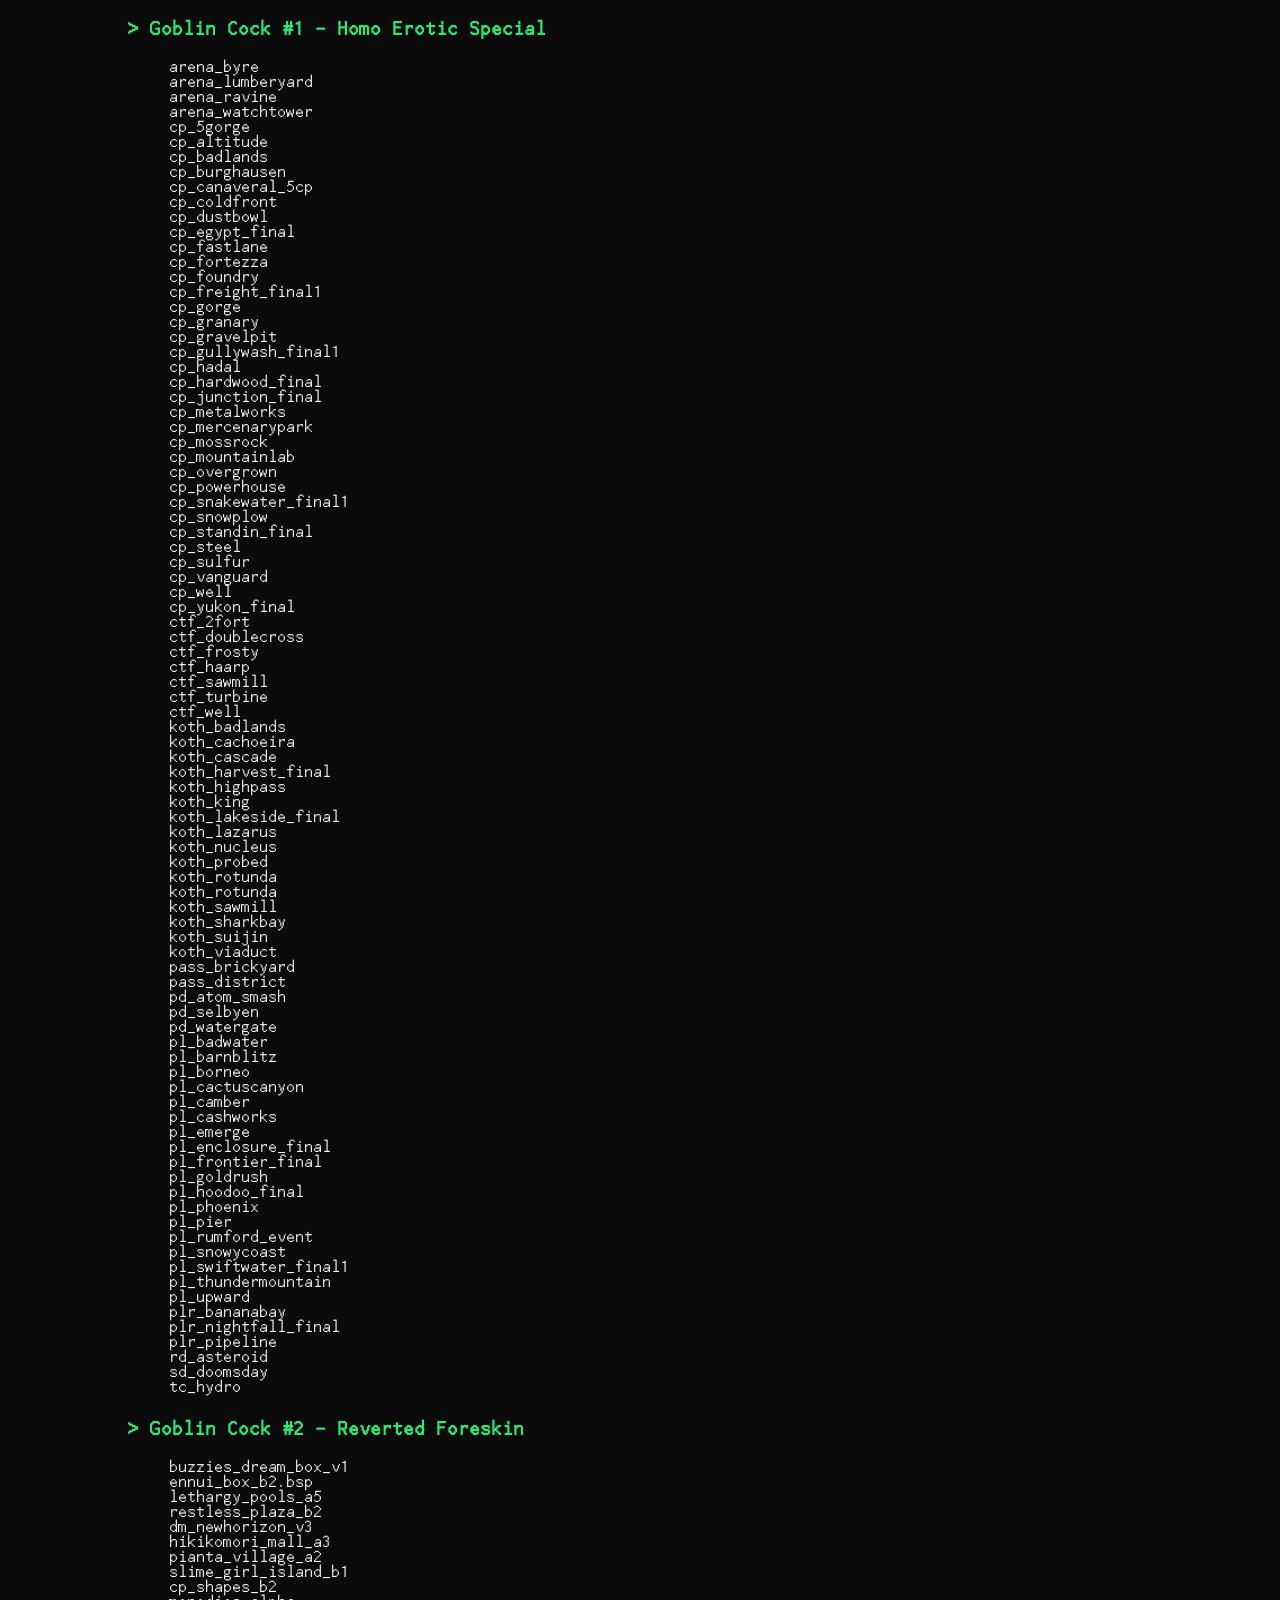
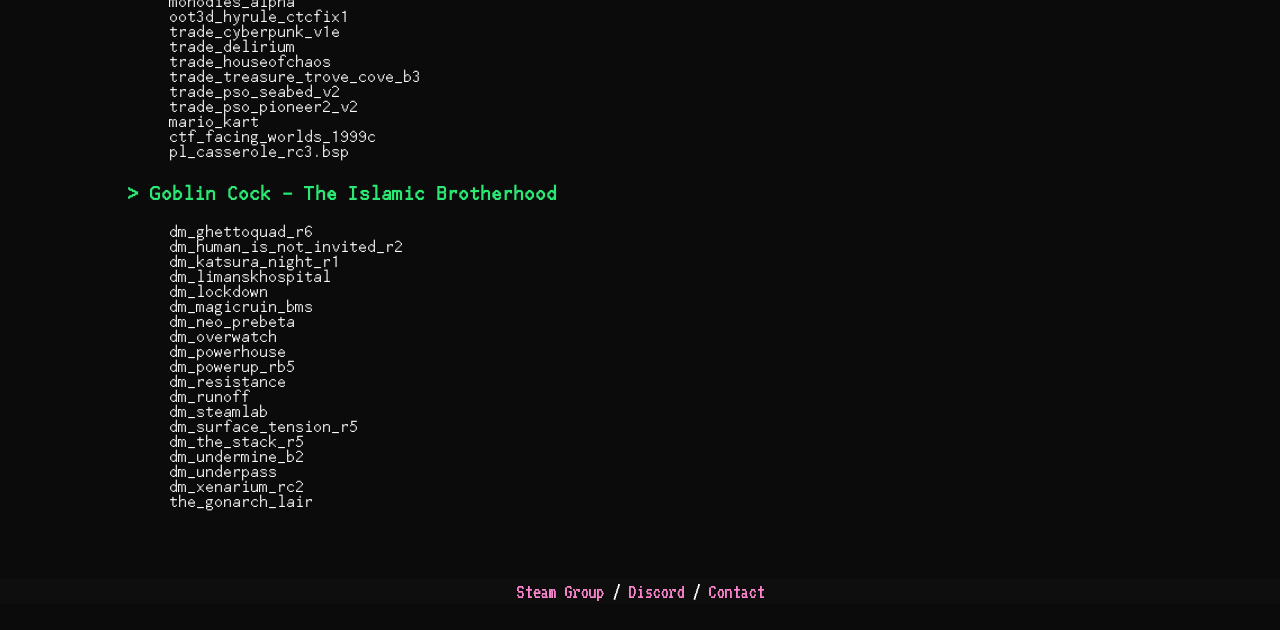
<file: maps.html>
<!DOCTYPE html>
<!--[if lt IE 7]>      <html class="no-js lt-ie9 lt-ie8 lt-ie7"> <![endif]-->
<!--[if IE 7]>         <html class="no-js lt-ie9 lt-ie8"> <![endif]-->
<!--[if IE 8]>         <html class="no-js lt-ie9"> <![endif]-->
<!--[if gt IE 8]>      <html class="no-js"> <!--<![endif]-->
<html>
    <head>
        <meta charset="utf-8">
        <meta http-equiv="X-UA-Compatible" content="IE=edge">
        <title>Goblin Cock - Map pool</title>
        <meta name="Goblin Cock" content="Goblin Cock runs a collection of game servers. feeling mean and green? Get on">
        <meta name="keywords" content="TF2, goblin cock TF2, team fortress 2, tf goblincock,goblincock.tf, goblincock servers, goblin cock tf2 game servers, goblin cock tf2 servers">
        <meta name="goblincock.tf" content="Goblin Cock offers a collection of game servers, with a simple and clear ruleset.">
        <meta name="Goblin Cock offers a collection of game servers, with a simple and clear ruleset.">
        <meta name="description" content ="Goblin Cock offers a collection of game servers, with a simple and clear ruleset. The games we currenty support are Team Fortess 2 and Half life 2 Death Match. Daily sessions at 18:00 GMT1+">
        <meta name="viewport" content="width=device-width, initial-scale=1">
        <meta property="og:url" content="https://goblincock.tf" />
        <meta property="og:image" content="https://i.imgur.com/A4N5jtt.gif"/>
        <link rel="stylesheet" href="basic.css">
        <link rel="icon" href="goblin.gif">
    </head>
    <body>
        <div class="content">
            <h3>> Goblin Cock #1 - Homo Erotic Special</h3>
                <div class="push_in">
                    <div class="list">
                        arena_byre arena_lumberyard arena_ravine arena_watchtower cp_5gorge cp_altitude cp_badlands cp_burghausen cp_canaveral_5cp cp_coldfront cp_dustbowl cp_egypt_final cp_fastlane cp_fortezza cp_foundry cp_freight_final1 cp_gorge cp_granary cp_gravelpit cp_gullywash_final1 cp_hadal cp_hardwood_final cp_junction_final cp_metalworks cp_mercenarypark cp_mossrock cp_mountainlab cp_overgrown cp_powerhouse cp_snakewater_final1 cp_snowplow cp_standin_final cp_steel cp_sulfur cp_vanguard cp_well cp_yukon_final ctf_2fort ctf_doublecross ctf_frosty ctf_haarp ctf_sawmill ctf_turbine ctf_well koth_badlands koth_cachoeira koth_cascade koth_harvest_final koth_highpass koth_king koth_lakeside_final koth_lazarus koth_nucleus koth_probed koth_rotunda koth_rotunda koth_sawmill koth_sharkbay koth_suijin koth_viaduct pass_brickyard pass_district pd_atom_smash pd_selbyen pd_watergate pl_badwater pl_barnblitz pl_borneo pl_cactuscanyon pl_camber pl_cashworks pl_emerge pl_enclosure_final pl_frontier_final pl_goldrush pl_hoodoo_final pl_phoenix pl_pier pl_rumford_event pl_snowycoast pl_swiftwater_final1 pl_thundermountain pl_upward plr_bananabay plr_nightfall_final plr_pipeline rd_asteroid sd_doomsday tc_hydro
                    </div>
                </div>
                <h3>> Goblin Cock #2 - Reverted Foreskin</h3>
                    <div class="push_in">
                        <div class="list">
                            buzzies_dream_box_v1
                            ennui_box_b2.bsp
                            lethargy_pools_a5
                            restless_plaza_b2
                            dm_newhorizon_v3
                            hikikomori_mall_a3
                            pianta_village_a2
                            slime_girl_island_b1
                            cp_shapes_b2
                            monodies_alpha
                            oot3d_hyrule_ctcfix1
                            trade_cyberpunk_v1e
                            trade_delirium
                            trade_houseofchaos
                            trade_treasure_trove_cove_b3
                            trade_pso_seabed_v2
                            trade_pso_pioneer2_v2
                            mario_kart
                            ctf_facing_worlds_1999c
                            pl_casserole_rc3.bsp
                            </div>
                    </div>
                    <h3>> Goblin Cock - The Islamic Brotherhood</h3>
                    <div class="push_in">
                        <div class="list">
                            dm_ghettoquad_r6
                            dm_human_is_not_invited_r2
                            dm_katsura_night_r1
                            dm_limanskhospital
                            dm_lockdown
                            dm_magicruin_bms
                            dm_neo_prebeta
                            dm_overwatch
                            dm_powerhouse
                            dm_powerup_rb5
                            dm_resistance
                            dm_runoff
                            dm_steamlab
                            dm_surface_tension_r5
                            dm_the_stack_r5
                            dm_undermine_b2
                            dm_underpass
                            dm_xenarium_rc2
                            the_gonarch_lair                            
                            </div>
                    </div>
                </div>
                 <footer>
            <div class="footer_background">
                <p> <a href="https://steamcommunity.com/groups/goblin_cock" target="_blank">Steam Group</a> / <a href="https://discord.gg/W5P5wHYzea" target="_blank">Discord</a> / <a href="mailto:kafu@cock.li"> Contact </p>
            </div>
        </footer>
</body>
</html>
</file>
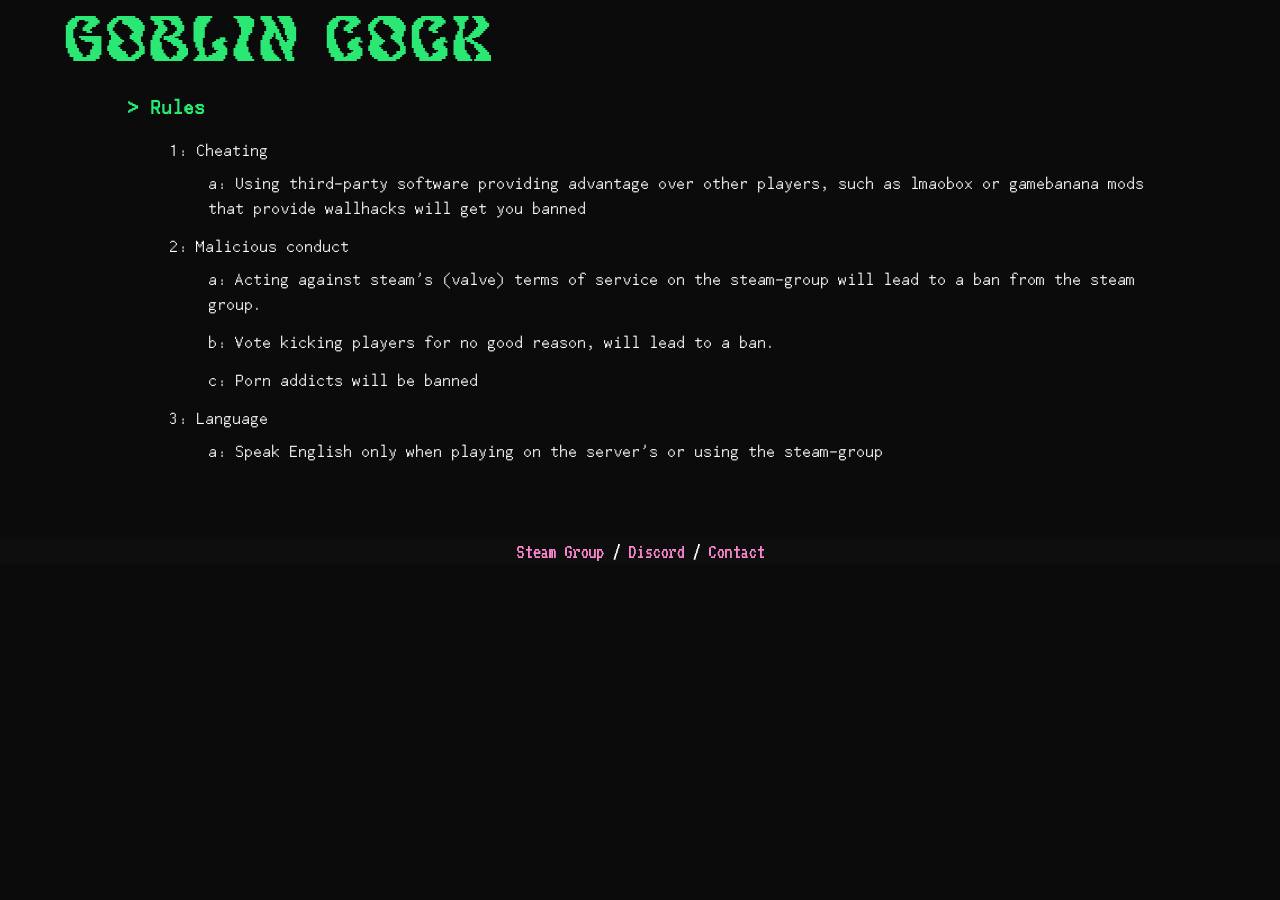
<file: rules.html>
<!DOCTYPE html>
<html>
    <head>
        <meta charset="utf-8">
        <meta http-equiv="X-UA-Compatible" content="IE=edge">
        <title>Goblin Cock - Even Cheaters Want A Second Taste Of That Cock</title>
        <meta name="Goblin Cock" content="Goblin Cock runs a collection of game servers. feeling mean and green? Get on">
        <meta name="keywords" content="TF2, goblin cock TF2, team fortress 2, tf goblincock, fistfull of frags goblin cock, goblincock.tf, goblincock servers">
        <meta name="goblincock.tf" content="Goblin Cock! Minimal moderation with a clear and simple ruleset.">
        <meta name="viewport" content="width=device-width, initial-scale=1">
        <meta name="The ruleset of Goblin Cock">
        <meta property="og:url" content="https://goblincock.tf" />
        <meta property="og:image" content="https://i.imgur.com/A4N5jtt.gif"/>
        <link rel="stylesheet" href="basic.css">
        <link rel="icon" href="/directory/content/animated/goblin.gif">
        
    </head>
    <body>
        <header>
            <a style="color:rgb(42, 232, 115);" href="/index.html"> Goblin Cock</a>
        </header>
         <div class="content">
            <h3>> Rules</h3>
                <div class="push_in">
                    <p>1: Cheating</p>
                        <div class="push_in"><p>a: Using third-party software providing advantage over other players, such as lmaobox or gamebanana mods that provide wallhacks will get you banned</p></div>
                    <p>2: Malicious conduct</p>
                        <div class="push_in"><p>a: Acting against steam's (valve) terms of service on the steam-group will lead to a ban from the steam group.</p></div>
                        <div class="push_in"><p>b: Vote kicking players for no good reason, will lead to a ban.</p></div>
                        <div class="push_in"><p>c: Porn addicts will be banned</p></div>

                    <p>3: Language</p>
                         <div class="push_in"><p>a: Speak English only when playing on the server's or using the steam-group</p></div>
                    
                </div>
         </div>

        </div>
        <footer>
            <div class="footer_background">
                <p> <a href="https://steamcommunity.com/groups/goblin_cock" target="_blank">Steam Group</a> / <a href="https://discord.gg/W5P5wHYzea" target="_blank">Discord</a> / <a href="mailto:kafu@cock.li"> Contact </p>
            </div>
        </footer>
    </body>
</html>
</file>
<file: basic.css>
@font-face {
    font-family: Pixelout;
    src: url(Pixelout.ttf);
}
@font-face {
    font-family: CyberPunk;
    src: url(CyberpunkWaifus.ttf);
}
@font-face {
    font-family: VT323;
    src: url(VT323-Regular.ttf);
}
body{
    background-color: rgba(0, 0, 0, 0.955);
    margin: 0%;
    padding: 0%;
}


header{
    font-family: "Pixelout";
    color: rgb(42, 232, 115);
    font-size: 60px;
    letter-spacing: 3px;
    margin: 0%;
    padding: 0%;
    margin-left: 5%;
    margin-top: 1%;
}

footer{
    width: 100%;
    color: white;
    text-align: center;
    font-family: "VT323";
    font-size: 20px;
    font-weight: 100;
    margin-top: 5%;
    margin-bottom: 2%;
}

p{
    margin: 0%;
    padding: 0%;
    margin-top: 8px;
    line-height: 25px;
}

a{
    color:  #fb85ce ;
    text-decoration-line: none;
}

h3{
    color: rgb(42, 232, 115); ;
}

.content{
    color:white;
    font-family: "CyberPunk";
    width: 80%;
    left:10%;
    position: relative;
    font-size: 18px;

}

.serverbox{
    margin-left: 0;
    padding-top: 5px;
    padding-bottom: 5px;
    padding-left: 0px;
}

.push_in{
    margin-left: 4%;
    padding-bottom: 5px;
}


.list{
    width: 5%;
}

.pink{
    color: #fb85ce;
}

.orange{
    color: rgb(255, 133, 89);
}

.footer_background{
background-color: rgb(14, 14, 14);
}

.blue{
    color: #05D9FF;
}

.green{
    color: rgb(42, 232, 115);
}
</file>
